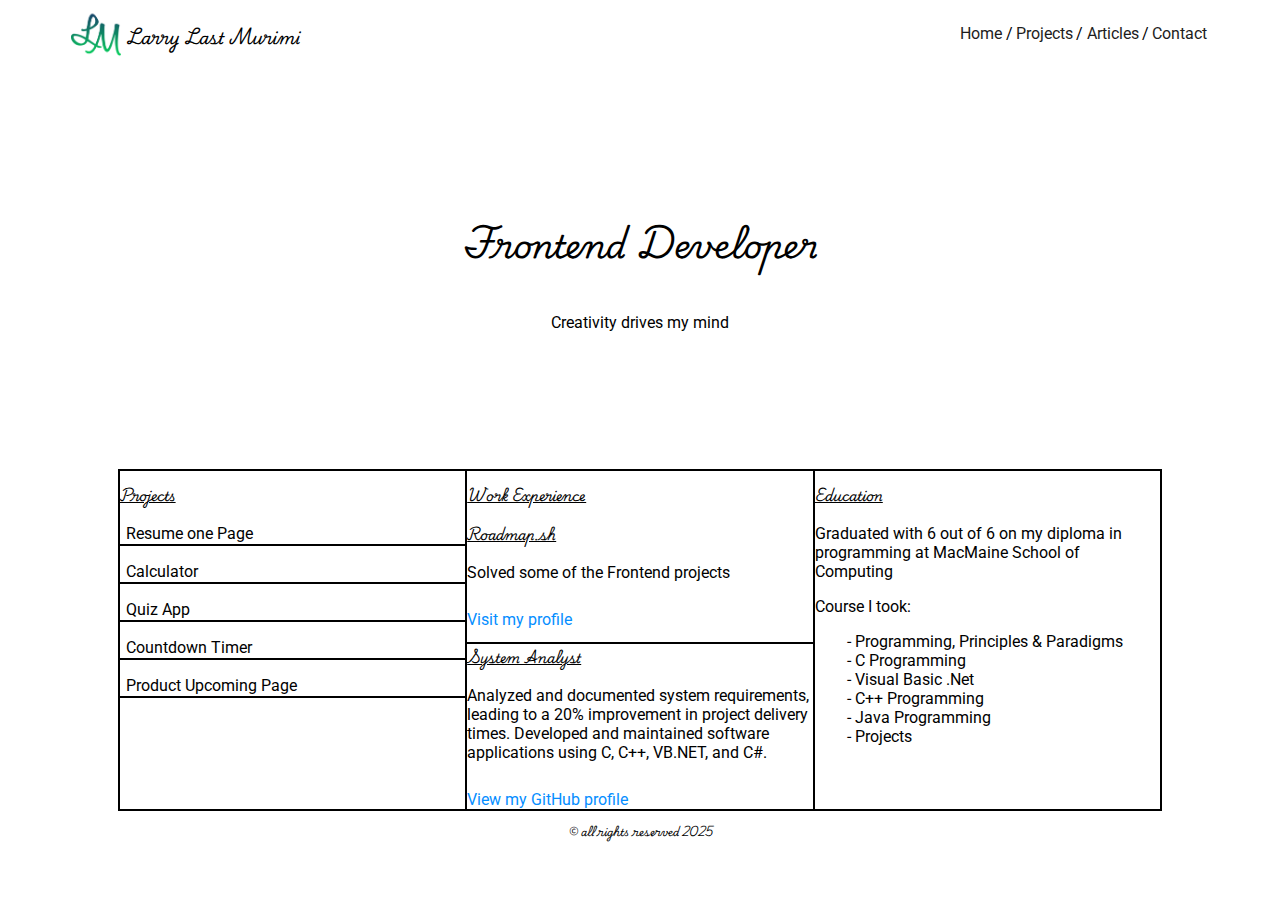
<file: index.html>
<!DOCTYPE html>
<html lang="en">
<head>
    <meta charset="UTF-8">
    <meta name="viewport" content="width=device-width, initial-scale=1.0">
    <meta charset="UTF-8"> 
    <meta name="viewport" content="width=device-width, initial-scale=1.0"> 
    <meta name="description" content="Professional CV of Larry Last Murimi, skilled in Programming .">
    <meta name="keywords" content="Portfolio, resume, Software Developer, Full Stack Developer, Programming , professional, work experience"> 
    <meta name="author" content="Larry Last Murimi"> 
    

    <meta property="og:title" content="Larry Last Murimi - Basic HTML Website"> 
    <meta property="og:type" content="website"> 
    <meta property="og:url" content="linkedin.com/in/larrymurimi"> 
    <meta property="og:image" content="linkedin.com/in/larrymurimi"> 
    <meta property="og:description" content="Professional Portfolio of Larry Last Murimi, skilled in Programming."> 
    <meta property="og:site_name" content="Larry Murimi Portfolio">
    <title>Basic HTML Website - Home</title>

    <link rel="stylesheet" href="index.css">


    <link rel="preconnect" href="https://fonts.googleapis.com">
    <link rel="preconnect" href="https://fonts.gstatic.com" crossorigin>
    <link href="https://fonts.googleapis.com/css2?family=Playwrite+IN:wght@100..400&family=Roboto:ital,wdth,wght@0,75..100,100..900;1,75..100,100..900&display=swap" rel="stylesheet">
    <link href="https://fonts.googleapis.com/css2?family=Roboto:ital,wdth,wght@0,75..100,100..900;1,75..100,100..900&display=swap" rel="stylesheet">

</head>
<body>
    <header>
        <nav>
            <div class="name">
                <img src="logo.png" alt="">
                <h2><a href="index.html">Larry Last Murimi</a></h2>
            </div>
            
            <ul>
                <li><a href="index.html">Home</a></li>/
                <li><a href="projects.html">Projects</a></li>/
                <li><a href="articles.html">Articles</a></li>/
                <li><a href="contact.html">Contact</a></li>
            </ul>
        </nav>
    </header>
    <main>
        <div class="jumbotron">
            <h1>Frontend Developer</h1>
            <p>Creativity drives my mind</p>
        </div>
        
        <div class="info">
            <div class="projects grid">
                <h2>Projects</h2>
                
                    <p>Resume one Page</p>
                    <p>Calculator</p>
                    <p>Quiz App</p>
                    <p>Countdown Timer</p>
                    <p class="noli">Product Upcoming Page</p>
               
            </div>

            
            <div class="exp grid">
                <h2>Work Experience</h2>
                <div class="work">
                    <h3>Roadmap.sh</h3>
                    <p>Solved some of the Frontend projects</p>
                    <a href="https://roadmap.sh/u/larrymurimi">Visit my profile</a>
                    
                    <h3 class="lines">System Analyst</h3>
                    <p>Analyzed and documented system requirements, leading to a 20% improvement in project delivery times.
                        Developed and maintained software applications using C, C++, VB.NET, and C#.
                        
                    </p>
                    <a  href="https://github.com/mikelarryzim143">View my GitHub profile</a>
                      
                    
                </div>
            </div>


            <div class="education grid">
                <h2>Education</h2>
                <p>Graduated with 6 out of 6 on my diploma in programming at MacMaine School of Computing</p>
                <p>Course I took:</p>
                <ul>
                    <li>Programming, Principles & Paradigms</li>
                    <li>C Programming</li>
                    <li>Visual Basic .Net</li>
                    <li>C++ Programming</li>
                    <li>Java Programming</li>
                    <li>Projects</li>
                </ul>
            </div>
        </div>

       
    </main>
    <footer>
        <p>&copy; all rights reserved 2025</p>
    </footer>
</body>
</html>
</file>
<file: index.css>
@import url("https://fonts.googleapis.com/css2?family=Playwrite+IN:wght@100..400&family=Roboto:ital,wdth,wght@0,75..100,100..900;1,75..100,100..900&display=swap");
@import url("https://fonts.googleapis.com/css2?family=Roboto:ital,wdth,wght@0,75..100,100..900;1,75..100,100..900&display=swap");

body{
    font-family:"Roboto" ;
    font-size:medium;
    
}
nav{
    display:flex;
    justify-content:space-between;
    margin: auto;
    width: 90%;
    
    
}

nav ul{
    width: 250px;
    display: flex;
    
    list-style:none;
    
    justify-content: space-around;
}
nav li a{
    text-decoration: none;
    color: rgb(29, 29, 29);
    
}
nav li a:hover{
    text-decoration: underline;
    color: aqua;
}

nav img{
    width: 50px;
    height: auto;
    object-fit: cover;
    padding-right: 6px;
}
.name{
    display: flex;
    
}
.name h2{
    font-family:"Playwrite IN"  ;
    font-size:medium;
    
}
.name a{
    text-decoration: none;
    color: black;
}
.name a:hover{
    color: aqua;
}
.jumbotron{
    
    height: 400px;
    
    display: flex;
    flex-direction:column;
    justify-content: center;
    align-items: center;
}
.jumbotron h1{
    font-family: "Playwrite IN";
}

.info h2, h3{
    font-family: "Playwrite IN";
    font-size: small;
    text-decoration: underline;
}
.info{
    
    display: flex;
    justify-content:center;
    
    margin:auto;
    
    width:90vw;

}

.projects{
   
    border: 2px solid black;
    
}
.projects p{
    
    height: 20px;
    display: flex;
    flex-direction: column;
    justify-content: center;
    padding-left:6px;
    
    
    list-style: none;
    border-bottom: 2px solid black;
    
    
}

.lines{
    border-top:2px solid black;
}
.exp{
    border-top:2px solid black;
    border-bottom: 2px solid black;
}
.exp p{
    padding-bottom: 12px;
}

.exp a{
    text-decoration: none;
    color: rgb(5, 142, 255);
}
.exp a:hover{
    color: rgb(0, 110, 201);
    text-decoration: underline;
}
.education{
   border: 2px solid black;
}
.education li{
    list-style:'- ';
}


.grid{
    
    width: 30%;
}

footer p{
    text-align: center;
    font-family: "Playwrite IN";
    font-size:x-small
}

/* Responsive Design */
/* For tablets and smaller screens */
@media (max-width: 768px) {
    nav {
        flex-direction: column;
        align-items: center;
    }

    nav ul {
        width: 100%;
        justify-content: space-evenly;
        flex-wrap: wrap;
    }

    .jumbotron {
        height: auto;
        padding: 20px;
        text-align: center;
    }

    .info {
        flex-direction: column;
        width: 100%;
    }

    .grid {
        width: 100%;
    }

    .projects, .education {
        width: 100%;
    }
}

/* For mobile screens */
@media (max-width: 480px) {
    nav ul {
        display: flex;
        flex-direction: row;
        justify-content: space-evenly;
        align-items: center;
        padding:0 0 0 0;
        
    }

    nav img {
        width: 40px;
        
    }
    .info{
        border:none;
    }
    .name{
        display: block;
        flex-direction: row;
        align-items: center;
        justify-items: center;
    }
    .jumbotron {
        padding: 10px;
    }
    .projects{
        text-align: center;
        border-left: none;
        border-right: none;
        margin:0;
        padding: 0;
        border-bottom: none;
    }
    .projects h2{
        border-bottom: 2px solid black;
    }
    .projects p{
        height: 35px;
        padding:0;
        margin: 0;
        
        background-color: rgb(219, 219, 219);
    }
    .noli{
        border:none;
    }
    .exp{
        margin-left: 4px;
        border-top: none;
    }
    .exp h2{
        text-align: center;
        background-color: white;
        border-bottom: 2px solid black;
        margin-bottom: 0;
        
    }
    .exp h3{
        padding-top:0;
        margin-top:0;
    }
    .work{
        background-color: rgb(219, 219, 219);
    }
    .education h2{
        text-align: center;
    }
    footer p {
        font-size: 14px;
    }
}

/*for dark mode*/
@media (prefers-color-scheme: dark) {
    :root {
      --background-color: #121212;
      --text-color: #ffffff;
    }
  }
</file>
